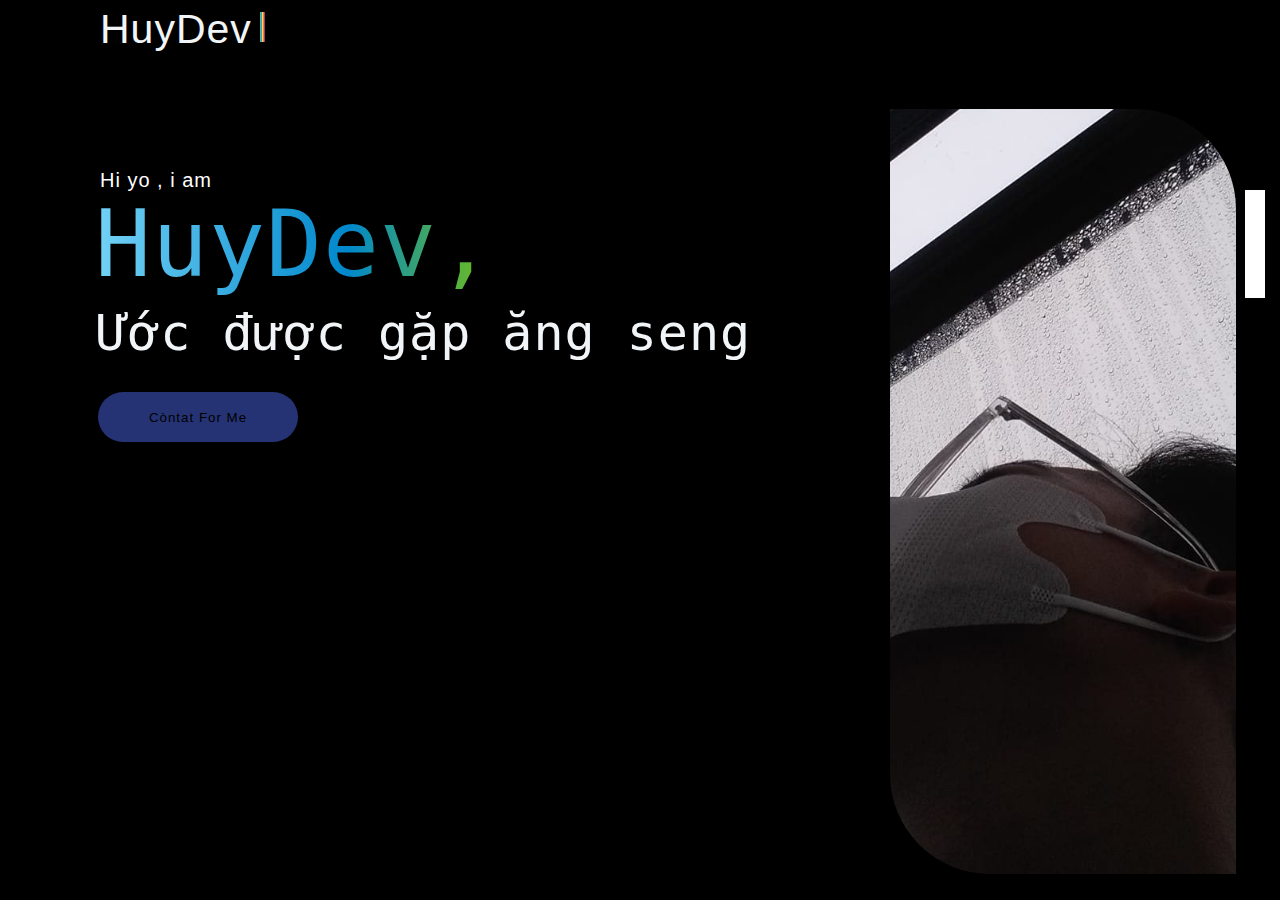
<file: index.html>
<html lang="en"><head>
  <meta charset="UTF-8">
  <meta name="viewport" content="width=device-width, initial-scale=1.0">
  <meta http-equiv="X-UA-Compatible" content="ie=edge">
  <link rel="stylesheet" href="style.css">
  <title>EsltyleWeb</title>
  <link rel="website icon" href="logo web.png">
  <!-- import icon font awesome -->
<link rel="stylesheet" href="https://use.fontawesome.com/releases/v5.15.4/css/all.css" />
<!-- Import thư viện JQuery -->
<script src="https://ajax.googleapis.com/ajax/libs/jquery/3.5.1/jquery.min.js"></script>
<script>
// kéo xuống khoảng cách 500px thì xuất hiện nút Top-up
var offset = 100;
// thời gian di trượt 0.75s ( 1000 = 1s )
var duration = 750;
$(function(){
$(window).scroll(function () {
if ($(this).scrollTop() > offset)
$('#top-up').fadeIn(duration);else
$('#top-up').fadeOut(duration);
});
$('#top-up').click(function () {
$('body,html').animate({scrollTop: 0}, duration);
});
});
</script>
<div title="Về đầu trang" id="top-up">
<i class="fas fa-arrow-circle-up"></i></div>
</head>
<body>
      <div class="menutren">
      <ul class="menungang">
      </ul>
    </div>
   <div>
    <h1 class="textlmao"><a class="home" href="https://ambatucom.github.io"><span>HuyDev</span></a></h1>
   </div>
   <div class="imghome">
    <img src="ảnhlmao.jpg" alt="">
   </div>
   <div class="abouttome">
    <h1 class="bruh">Hi yo , i am</h1>
    <h1 class="lamo">HuyDev,</h1>
    <h1 class="aduangseng">Ước được gặp ăng seng</h1>
   </div>
   <div class="hinhvuong"></div>
   <button class="btn2">
    <a href="https://www.facebook.com/profile.php?id=100088560546593" target="_blank" noopener="">Còntat For Me </a>
    </button>

</body></html>
</file>
<file: style.css>
*{
  margin: 0;
  padding: 0;
  color: #f2f5f7;
  font-family: sans-serif;
  letter-spacing: 1px;
  font-weight: 300;
}
body {
  background-color: #000000;
  background-repeat: no-repeat;
  background-attachment: fixed;
  background-size: cover;
}
ul.menungang{
  list-style: none;
  width: 900px;
  margin-left: auto;
  margin-right: auto;
  
 }
 ul.menungang{
  list-style: none;
  width: 900px;
  margin-left: auto;
  margin-right: auto;
  
 }
 ul.menungang li{
  display: inline;
 }


div.menutren {
  background-color: black;
  height: 60px;
  width: 100%;
}
ul.menungang li a {
  color: white;
  text-decoration: none;
  font-family: 'Segoe UI';
  text-transform: uppercase;
  font-size:20px ;
  display: inline-block;
  padding-top: 16px;
  padding-left: 16px;
  padding-right: 16px;
  padding-bottom: 16px;
  transition: 0.4s;
 }
ul.menungang a:hover {
background-color: #131418;
padding-top: 3px;
padding-bottom: 9px;

}
#square {

  width: 400px;
  height: 500px;
  background:#000000;
  border-radius: 15px;
  
}


#top-up {
  font-size: 3rem;
  cursor: pointer;
  position: fixed;
  z-index: 9999;
  color:#48617a;
  bottom: 20px;
  right: 15px;
  display: none;
  }
  #top-up:hover {
  color: #333
  }

h1.textlmao{
  position: absolute;
  left: 100px;
  top: 6px;
  color:rgb(74, 117, 31);
  font-size: 41px;
  font-weight: bold;
  font-family: "Open Sans", sans-serif;
  letter-spacing: 7px;
  cursor: pointer
  
  
}
h1 span{
  transition: .5s linear
}
h1:hover span:nth-child(1){
  margin-right: 5px
}
h1:hover span:nth-child(2){
  margin-left: 30px
}
h1:hover span{
  color: -webkit-linear-gradient(left, #73D2F6, #08C 22%, #7FC400 36%, #FFD583 48%, #FFB21E 63%, #FF4D4D 76%, #503873);
  text-shadow: 0 0 10px #816969,
               0 0 20px #4582c9, 
               0 0 40px #39d6a2;
               padding-left: 3px;
}

a.home{
  text-decoration: none;
}

.imghome img{
  border-radius: 0 100px;
  height: 85%;
  width: 27%;
  position: absolute;
  bottom: 26px;
  z-index: 1;
  left: 890;
  object-fit: cover;
}

img{
  display: block;
  max-width: 100%;
  height: auto;
}

div.abouttome{
  position: relative;
  margin-top: 60px;
  display: flex;
  text-align: left;
  justify-content: space-around;
  flex-direction: column;
  padding-right: 15px;
}

h1.lamo{
  background-image: var(--bg--gradient);
  -webkit-background-clip: text;
  background-clip: text;
  color: transparent;
  font-size: 93px;
  background-image: -webkit-linear-gradient(left, #73D2F6, #08C 22%, #7FC400 36%, #FFD583 48%, #FFB21E 63%, #FF4D4D 76%, #503873);
  background-image: linear-gradient(to right, #73D2F6, #08C 22%, #7FC400 36%, #FFD583 48%, #FFB21E 63%, #FF4D4D 76%, #503873);
  margin-left: 95;
  margin-top: 70;
  font-family:monospace;
  text-align: left;
  border-right: solid 20px rgb(255, 255, 255);
  animation: type-text forwards 2s;
  animation-timing-function: steps(20);
  animation-iteration-count:infinite;
}

@keyframes type-text {
  0% {
    width: 0%;
  }
  100% {
    width: 30%;
  }
  
}

h1.bruh{
  font-weight: 400;
  font-size: 20px;
  position: absolute;
  bottom: 170; left: 100;
  color: white;
}

.hinhvuong{
  margin-top: -350;
  margin-left: 260;
  width: 5;
  height: 30;
  background-image: -webkit-linear-gradient(left, #73D2F6, #08C 22%, #7FC400 36%, #FFD583 48%, #FFB21E 63%, #FF4D4D 76%, #503873);
  background-image: linear-gradient(to right, #73D2F6, #08C 22%, #7FC400 36%, #FFD583 48%, #FFB21E 63%, #FF4D4D 76%, #503873);  
}

.aduangseng{
  font-size: 50;
  margin-top: 6;
  margin-left: 98;
  font-family: monospace;
}

button{
  cursor: pointer;
  background-color: #253374;
  outline: none;
  border: 0;
}

.btn2{
  width: 200px;
  height: 50px;
  background-image: var(--bg--gradient);
  margin-left: 98px;
  border-radius: 50px;
  margin-top: 350;
}

.btn2 a{
  text-decoration: none;
  color: #000000;
}
</file>
